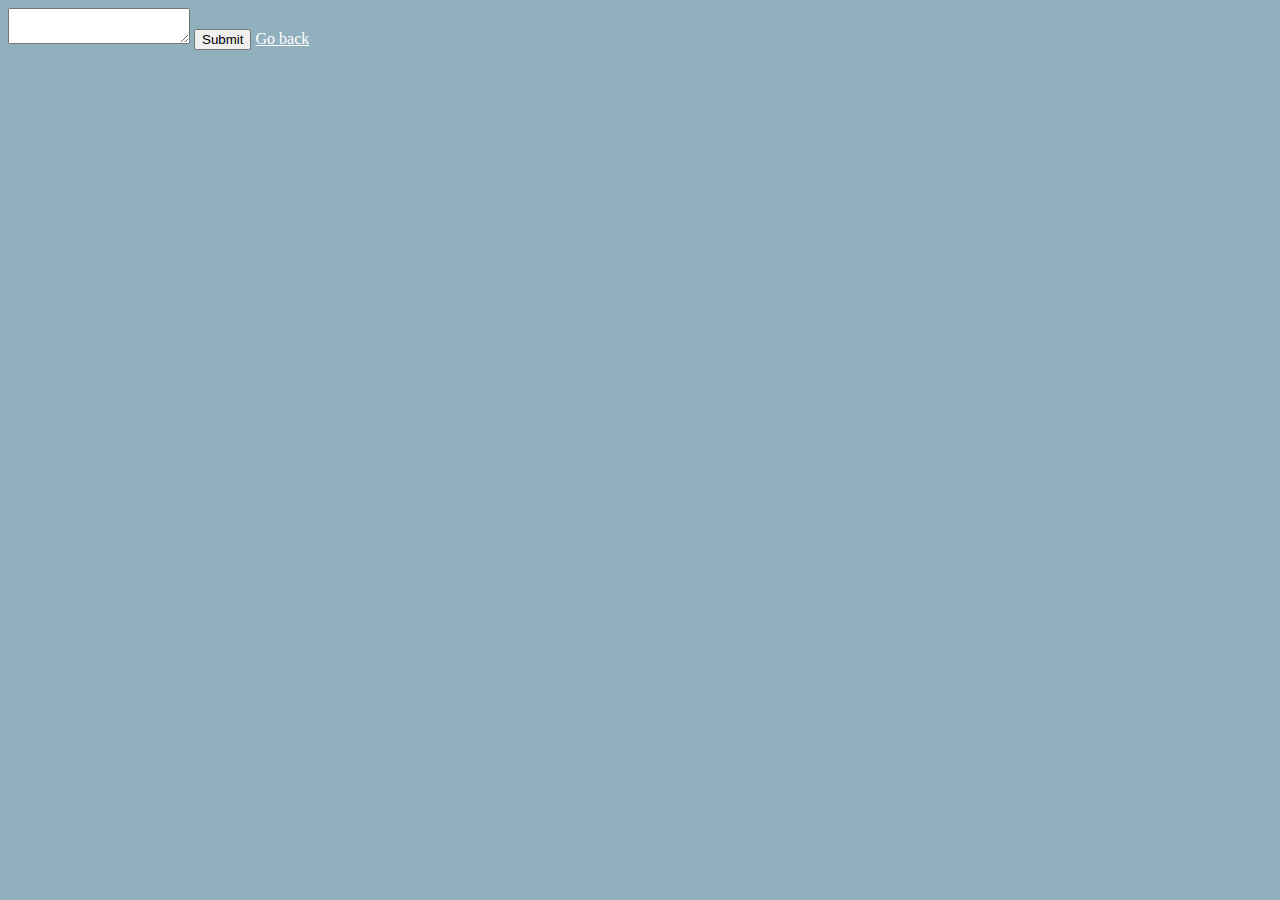
<file: contact.html>
<!DOCTYPE html>
<html lang="en">
<head>
 <meta charset="UTF-8">
 <meta name="viewport" content="width=device-width, initial-scale=1.0">
 <title>Contact Page</title>
 <link rel="stylesheet" href="style.css">
</head>
<body>
<textarea></textarea>
<input type="submit">
 <a href="./index.html">Go back</a>
</body>
</html>
</file>
<file: style.css>
/* #headingOne {
 background-color: dodgerblue;
 width: 100%;
 padding: 50px;
 margin-top: 0;
 margin: auto;
 font-size: 50px;
 text-align: center;
 font-color: white;
} */

#lakers {
 margin-right: 50px;
 margin-left: 100px;
 width: 200px;
 height: 150px;
 border: 10px solid yellow;
 margin-bottom: 50px;
 margin-top: 50px;
}

#packers {
 margin-left: 50px;
 border: 10px solid green;
 height: 150px;
 width: 250px;
 margin-bottom: 50px;
 margin-top: 50px;
}

#tame {
 margin-bottom: 50px;
 margin-top: 10px;
}

.display {
 display: inline-block;
 padding: 0 4px;
 margin-left: 80px;
 position: relative;
}

/* p {
 font-size: 25px;
 font-family: Arial, Helvetica, sans-serif
 color: green;
 text-align: center;
 margin: auto;
 padding: 10px;
} */

.button {
 text-align: center;
}

.submitBox {
 margin-top: 50px;
 margin-bottom: 100px;
}

/* p {
 border: 5px solid red;
 background-color: orange;
 width: 78%;
} */

body {
 background-color: #91b0bd;
}

.row {
 display: flex;
 padding: 0 4px;
}

/* Create four equal columns that sits next to each other */

.column {
 -ms-flex: 25%;
 flex: 25%;
 max-width: 25%;
 padding: 0 4px;
}

.column img {
 margin-top: 8px;
 vertical-align: middle;
 width: 97%;
}

#contact {
 /* font-size: 20px;
 color: white; */
 margin: 25px 0 5px 0px;
 color: #fff;
 font-weight: 500;
}

#footer {
 color: white;
 font-size: 15px;
 font-family: Verdana, Geneva, Tahoma, sans-serif;
 margin-top: 50px;
}

/* #myNav {
 height: 100px;
 width: 100%;
 background-color: dodgerblue;
 position: relative;
 top: 0px;
 left: 0px;
 text-align: center;
 font-size: 50px;
 padding-top: 25px;
 color: white;
 margin-bottom: 0px;
} */

.headerPicture {
 border-radius: 50%;
 height: 225px;
 width: 225px;
 margin-left: 520px;
 margin-top: 15px;
}

a {
 color: white;
}

h1 {
 display: block;
 font-size: 2em;
 text-align: center;
 font-weight: bold;
 color: white;
 padding-top: 10px;
}

h2 {
 display: block;
 font-size: 1.3em;
 text-align: center;
 color: white;
 margin-bottom: 10px;
}

nav {
 font-size: 1.2em;
 margin: 50px;
 display: block;
 text-align: center;
}

nav ul {
 list-style-type: none;
 padding-left: 0;
}

nav ul li {
 display: inline;
 padding: 0 10px;
}

 ul {
  display: block;
  list-style-type: disc;
  margin-block-start: 1em;
  margin-block-end: 1em;
  margin-inline-start: 0px;
  margin-inline-end: 0px;
  padding-inline-start: 40px;
 }
 p {
  display: block;
  text-align: left;
  width: 550px;
  margin: auto;
  color: white;
  margin-bottom: 50px;
 }
</file>
